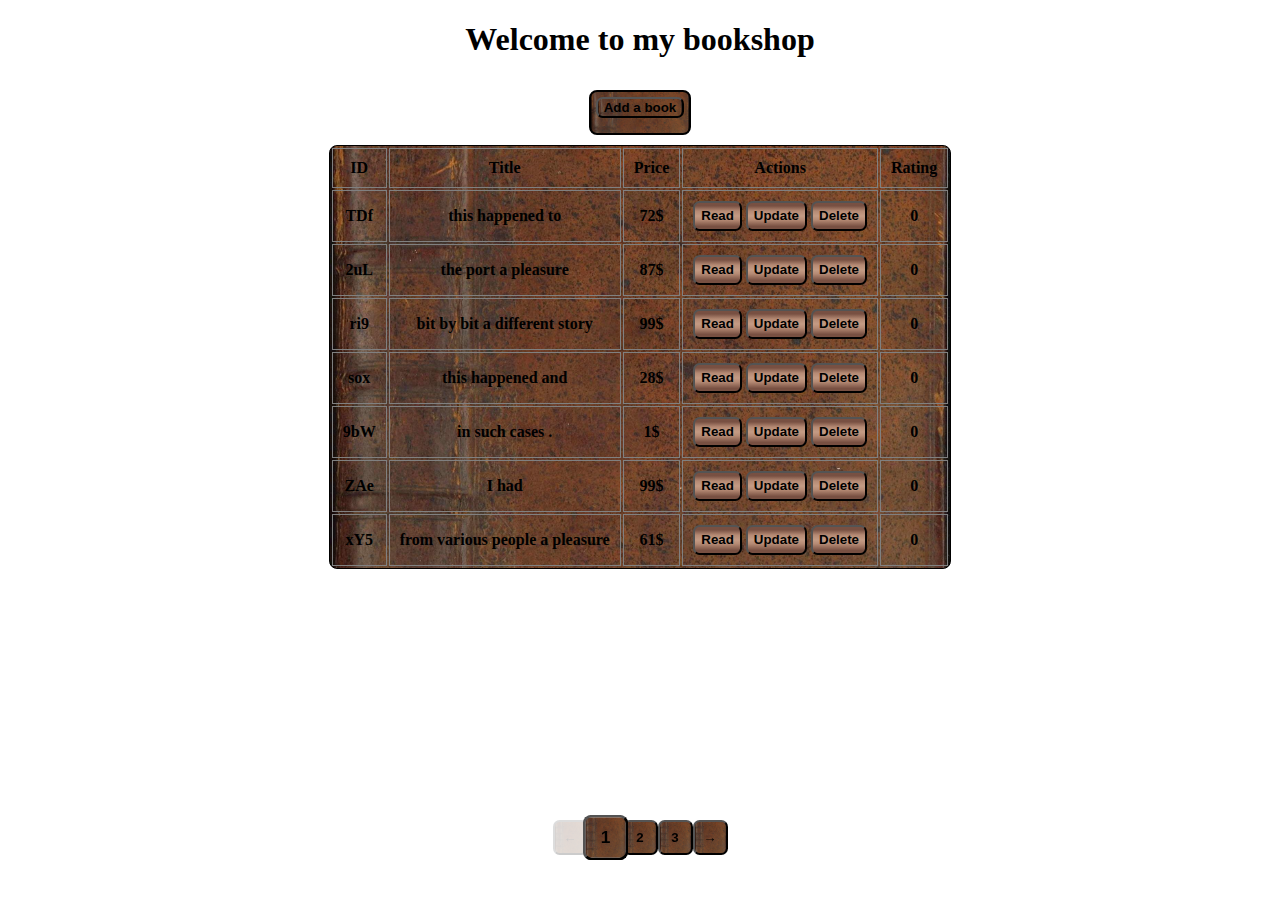
<file: projs/BookShop/index.html>
<!DOCTYPE html>
<html lang="en">

<head>
    <meta charset="UTF-8">
    <meta http-equiv="X-UA-Compatible" content="IE=edge">
    <meta name="viewport" content="width=device-width, initial-scale=1.0">
    <title>Book Shop</title>
    <link rel="stylesheet" href="css/main.css">
</head>

<body onload="init()">
    <h1>Welcome to my bookshop</h1>

    <section class="book-adding-section">
        <button class="add-book-btn" onclick="onAddBookClick()">Add a book</button>
        <section class="book-adding hide">
            <input name="book-name" type="text" placeholder="What is the book name?">
            <input name="book-price" type="text" placeholder="What is the book price?">
            <button onclick="onAddBook()">Add</button>
        </section>
    </section>

    <table class="main-table">
        <thead>
            <th>ID</th>
            <th class="sort-toggle" title="Sort list by title" onclick="onSortList('title')">Title</th>
            <th class="sort-toggle" title="Sort list by price" onclick="onSortList('price')">Price</th>
            <th>Actions</th>
            <th>Rating</th>
        </thead>
        <tbody class="table-content"></tbody>
    </table>
    <div class="pages">
        <button class="prev-page" onclick="onSetPage('prev')">&#8592;</button>
        <div class="page-numbers"></div>
        <button class="next-page" onclick="onSetPage('next')">&#8594;</button>
    </div>

    <div class="details-container hide">
        <h3 class="book-name"></h3>
        <div class="img"></div>
        <div class="content"></div>


        <div class="rate-close">
            <h6>Your rating:</h6>
            <div class="rating"><button>-</button><span class="rate">RATE</span><button>+</button></div>
        </div>
        <button class="close-modal" onclick="onCloseModal()">Close</button>
    </div>




    <script src="js/services/utils-sevice.js"></script>
    <script src="js/services/storage-sevice.js"></script>
    <script src="js/services/bookshop-sevice.js"></script>
    <script src="js/bookshop-controller.js"></script>
</body>

</html>
</file>
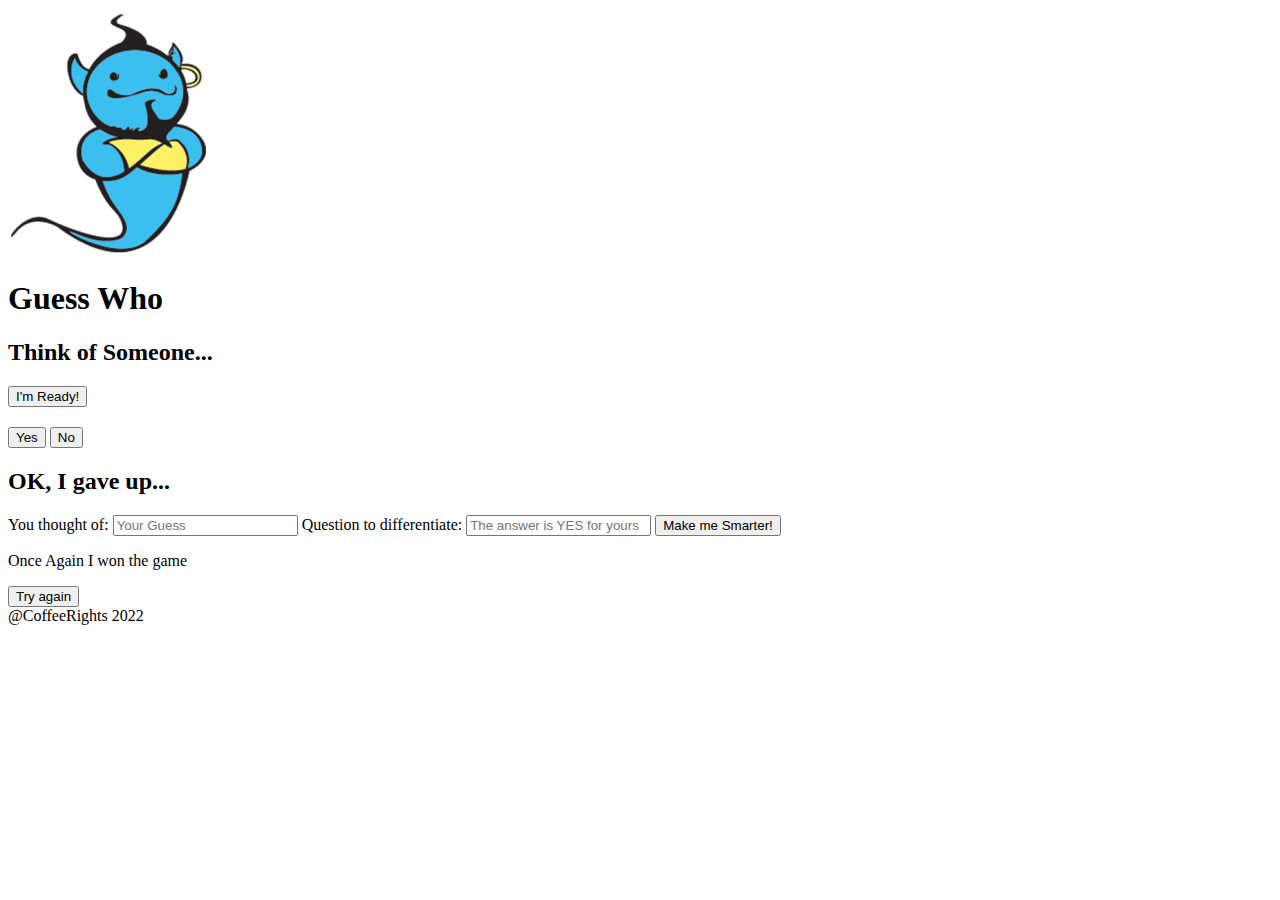
<file: projs/GuessMe/index.html>
<!DOCTYPE html>
<html lang="en">

<head>
    <meta charset="utf-8" />
    <title>Guess-Me</title>
    <link href="https://cdn.jsdelivr.net/npm/bootstrap@5.1.3/dist/css/bootstrap.min.css" rel="stylesheet" integrity="sha384-1BmE4kWBq78iYhFldvKuhfTAU6auU8tT94WrHftjDbrCEXSU1oBoqyl2QvZ6jIW3" crossorigin="anonymous">
</head>

<body class="bg-warning d-flex flex-column">
    <header class="container d-flex justify-content-center flex-column col-2">
        <img class="figure-img img-fluid rounded" src="img/layout/logo.png" />
        <h1>Guess Who</h1>
    </header>

    <main class="container d-flex justify-content-center col-8 bg-danger">
        <section class="game-start container gap-4 col-6 d-flex flex-column align-items-center p-5">
            <h2>Think of Someone...</h2>
            <button class="btn-start btn btn-outline-warning">I'm Ready!</button>
        </section>

        <section class="quest container gap-4 col-12 d-flex flex-column align-items-center p-5 d-none">
            <h2 class="d-flex justify-content-center"></h2>
            <button class="btn btn-yes btn-outline-warning">Yes</button>
            <button class="btn btn-no btn-outline-warning">No</button>
        </section>

        <section class="new-quest container gap-4 col-6 d-flex flex-column align-items-center p-5 d-none">
            <h2>OK, I gave up...</h2>

            <form class="ending-form d-flex flex-column gap-2">
                <label for="newGuess">You thought of: </label>
                <input name="newGuess" type="txt" id="newGuess" placeholder="Your Guess" required />

                <label for="newQuest">Question to differentiate:</label>
                <input name="newQuest" type="txt" id="newQuest" placeholder="The answer is YES for yours" required />

                <button type="submit" class="btn btn-add-guess btn-outline-warning">Make me Smarter!</button>
            </form>
        </section>

        <section class="game-won container gap-4 col-6 d-flex flex-column align-items-center p-5 d-none">
            <p>Once Again I won the game</p>
            <button class="restart btn btn-outline-warning">Try again</button>
        </section>
    </main>

    <nav class="navbar navbar-secondary bg-secondary fixed-bottom p-3">
        <div class="container">
            @CoffeeRights 2022
        </div>
    </nav>


    <script src="lib/jquery/jquery.js"></script>
    <script src="js/storage-service.js"></script>
    <script src="js/quest-service.js"></script>
    <script src="js/quest-controller.js"></script>
    <script src="https://cdn.jsdelivr.net/npm/bootstrap@5.1.3/dist/js/bootstrap.bundle.min.js" integrity="sha384-ka7Sk0Gln4gmtz2MlQnikT1wXgYsOg+OMhuP+IlRH9sENBO0LRn5q+8nbTov4+1p" crossorigin="anonymous"></script>
</body>

</html>
</file>
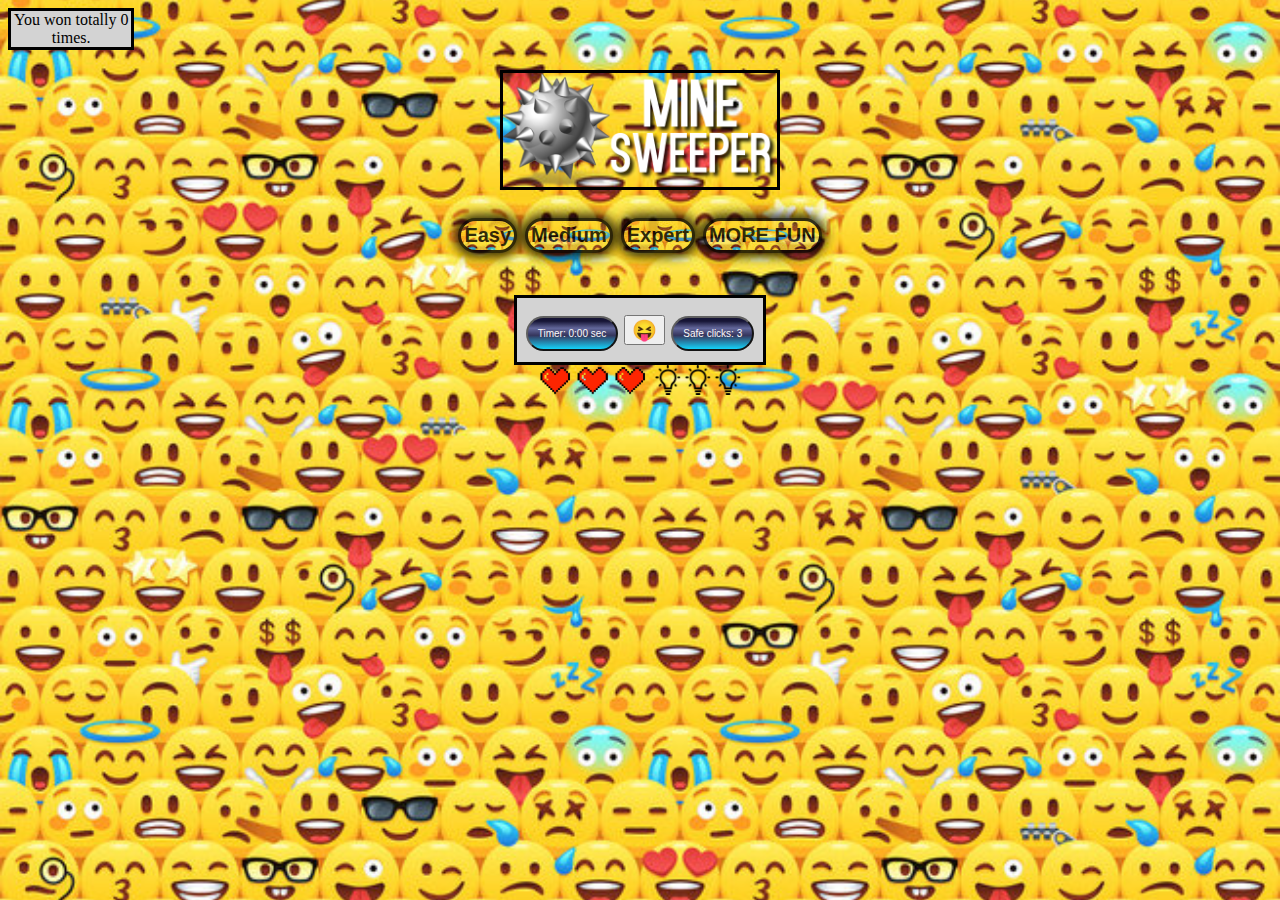
<file: projs/MineSweeper/index.html>
<!DOCTYPE html>
<html lang="en">

<head>
    <meta charset="UTF-8">
    <meta http-equiv="X-UA-Compatible" content="IE=edge">
    <meta name="viewport" content="width=device-width, initial-scale=1.0">
    <title>MineSweeper</title>
    <link rel="stylesheet" href="css/main.css">
</head>

<body onload="initGame()">


    <div class="stats">
        You won totally <span class="win-amount"></span> times.
    </div>
    <div onclick="undo(gPlays, gBoard)" class="headline">
        <img src="img/logo.png" />
    </div>
    <div class="buttons">
        <button class="button" onclick="setLevel(this)">Easy</button>
        <button class="button" onclick="setLevel(this)">Medium</button>
        <button class="button" onclick="setLevel(this)">Expert</button>
        <button class="button" onclick="showModes()">MORE FUN</button></br>
        <button class="button mode-set hide" onclick="setMode(this)">7Boom</button>
        </br>

    </div>
    <div class="frame">
        <button class="timer">Timer: <span>0</span>:00 sec</button>
        <button class="smiley" onclick="initGame()">😜</button>
        <button class="safe-click" onclick="safeClick(gBoard)">Safe clicks: <span>3</span></button>

        <div class="main-board"></div>
    </div>

    <div class="below-board">
        <div class="lives"><span></span></div>
        <div onclick="getHint(gBoard)" class="hints"><span></span></div>
    </div>


    <script src="js/utils.js"></script>
    <script src="js/main.js"></script>
</body>
</file>
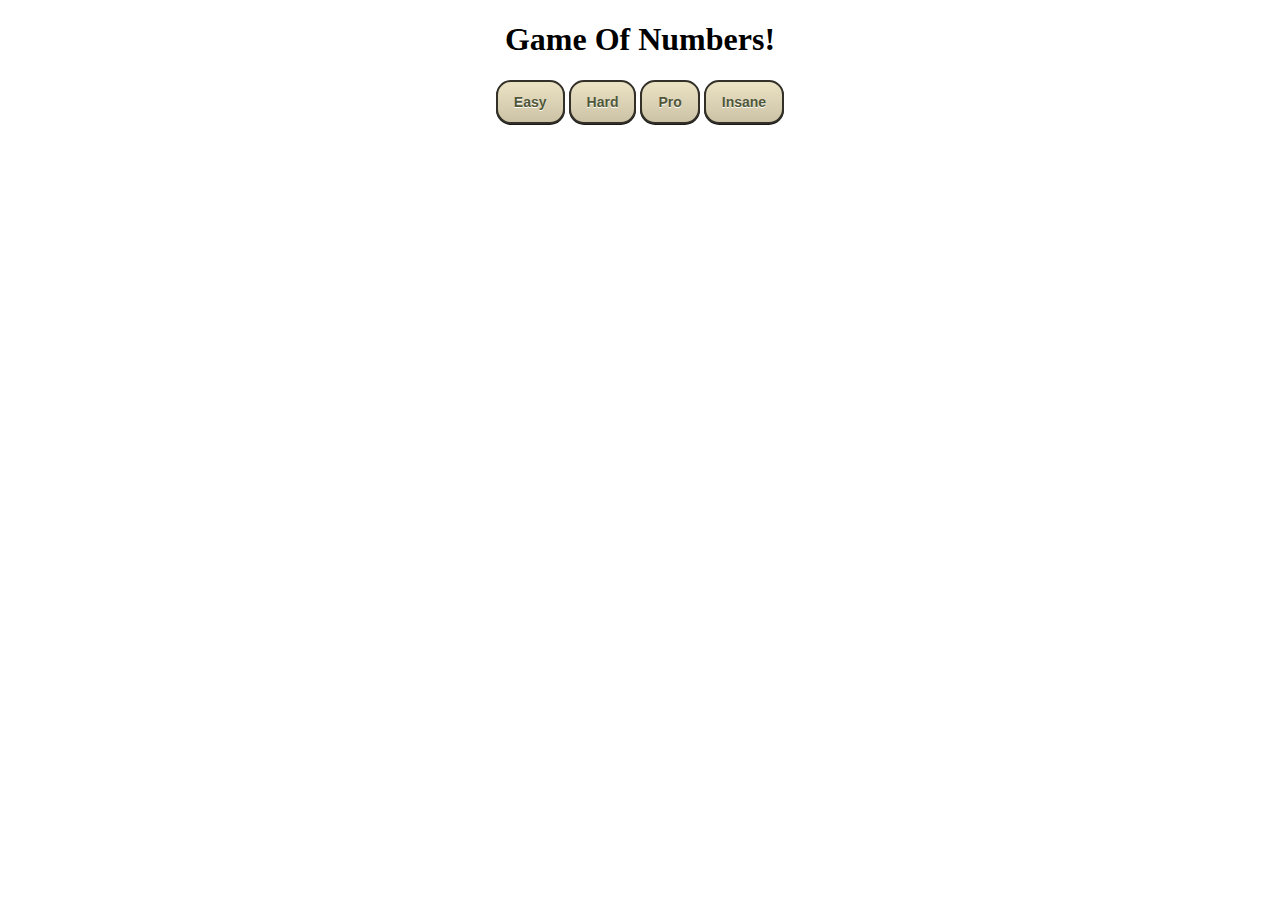
<file: projs/TouchNums/index.html>
<!DOCTYPE html>
<html lang="en">

<head>
    <meta charset="UTF-8">
    <meta http-equiv="X-UA-Compatible" content="IE=edge">
    <meta name="viewport" content="width=device-width, initial-scale=1.0">
    <title>Game of numbers!</title>
    <link rel="stylesheet" href="css/main.css">
</head>

<body onload="init()">
    <div class="timer"></div>
    <h1>Game Of Numbers!</h1>
    <button class="myButton" onclick="selectDiff(this)">Easy</button>
    <button class="myButton" onclick="selectDiff(this)">Hard</button>
    <button class="myButton" onclick="selectDiff(this)">Pro</button>
    <button class="myButton" onclick="selectDiff(this)">Insane</button>

    <table cellpadding="10">
        <tbody class="board"></tbody>
    </table>

    <script src="js/main.js"></script>
    <script src="js/util.js"></script>
</body>

</html>
</file>
<file: projs/BookShop/css/main.css>
* {
    text-align: center;
    font-weight: bold;
}

body {
    margin: 0;
    /* background: rgb(120, 80, 66); */
    /* background: radial-gradient(circle, rgba(120, 80, 66, 1) 11%, rgba(181, 138, 116, 1) 31%, rgba(196, 155, 132, 1) 50%, rgba(181, 138, 116, 1) 65%, rgba(120, 80, 66, 1) 90%); */
    background-repeat: no-repeat;
    background-attachment: fixed;
    display: flex;
    flex-direction: column;
    align-items: center;
}

.add-book-btn {
    margin-bottom: 10px;
}

.book-adding {
    margin: 10px;
    display: flex;
    flex-direction: column;
    align-items: center;
    justify-content: center;
    width: 20em;
    gap: 10px;
}

.book-adding input,
.book-adding button {
    width: 50%;
}

th,
td {
    padding: 10px;
    border: 1px solid gray;
}

td {
    border: 1px solid gray;
}

table {
    border-radius: .5em;
    border: 1px solid black;
    background-image: url('../img/bookcover.jpeg');
    background-size: cover;
}

.book-adding-section {
    display: flex;
    background-image: url('../img/bookcover.jpeg');
    background-size: cover;
    flex-direction: column;
    justify-content: center;
    align-items: center;
    margin: 10px;
    box-sizing: border-box;
    border: 2px solid black;
    border-radius: .5em;
    padding: 5px;
}

button {
    border-radius: .5em;
    background-image: url('../img/bookcover.jpeg');
    background-size: cover;
}

input {
    border-radius: 1em;
}

.button {
    cursor: pointer;
    background: linear-gradient(180deg, rgba(120, 80, 66, 1) 11%, rgba(181, 138, 116, 1) 31%, rgba(196, 155, 132, 1) 50%, rgba(181, 138, 116, 1) 65%, rgba(120, 80, 66, 1) 90%);
    border-radius: .5em;
    height: 30px;
}

.details-container {
    box-sizing: border-box;
    display: flex;
    position: fixed;
    flex-direction: column;
    align-items: center;
    min-height: 40vw;
    width: 30%;
    background-color: navajowhite;
    border-radius: 2em;
    border: 3px solid rgb(153, 101, 24);
    padding: 30px;
}

.details-container img {
    height: 50px;
}

.details-container div.content {
    flex-grow: 1;
}

.details-container div.rate-close {
    display: flex;
    flex-direction: column;
    align-items: center;
    width: 100%;
    margin-bottom: 10px;
}

.sort-toggle {
    cursor: pointer;
}

.pages {
    display: flex;
    position: fixed;
    align-items: center;
    bottom: 5%;
}

.page-numbers button.curr-page {
    transform: scale(1.3);
}

.pages button {
    height: 35px;
    width: 35px;
}

.faded {
    opacity: 20%;
}

.hide {
    display: none;
}
</file>
<file: projs/MineSweeper/css/main.css>
* {
    box-sizing: border-box;
    text-align: center;
}

body {
    background-image: URL("../img//background1.jpeg");
    background-size: cover;
}

.cell {
    border: 1px solid black;
    /* border-radius: 5px; */
    height: 30px;
    width: 30px;
    text-align: center;
    background-image: URL("../img/cover.png");
    background-size: cover;
}

.flash {
    animation-name: toggle;
    animation-duration: 8s;
}

.cell:hover {
    background-color: rgb(148, 148, 148);
}

.headline,
.buttons {
    text-align: center;
    margin-top: 20px;
    margin-bottom: 20px;
}

.button {
    background-image: URL("../img/background1.jpeg");
    opacity: 80%;
    border: 3px solid black;
    border-radius: 25px;
    color: black;
    font-weight: bold;
    padding: 3px;
    font-family: Verdana, Geneva, Tahoma, sans-serif;
    display: inline-block;
    font-size: 20px;
    margin: 4px 2px;
    cursor: pointer;
    box-shadow: 0px 0px 11px 4px #000000;
}

.safe-click,
.timer {
    background: rgb(2, 0, 36);
    background: linear-gradient(180deg, rgba(2, 0, 36, 1) 10%, rgba(87, 92, 149, 1) 33%, rgba(37, 37, 80, 1) 56%, rgba(0, 212, 255, 1) 100%);
    opacity: 90%;
    border-radius: 25px;
    color: white;
    padding: 10px;
    font-family: Verdana, Geneva, Tahoma, sans-serif;
    display: inline-block;
    font-size: 10px;
    margin: 4px 2px;
}

.frame {
    margin: auto;
    padding: 7px;
    border: 3px solid black;
    width: max-content;
    background-color: lightgray;
}

.headline img {
    height: 120px;
    border: 3px solid black;
    cursor: pointer;
}

.smiley {
    /* width: 5%; */
    font-size: 20px;
    margin-top: 10px;
}

table {
    margin: auto;
}

.main-board {
    margin: auto;
    top: 40%;
    min-width: 20%;
    height: 20%;
    margin-left: auto;
    margin-right: auto;
    text-align: center;
}

.marked {
    background-color: rgb(55, 55, 55);
}

.sellected {
    background-image: URL("../img/empty.png");
}

@keyframes toggle {
    from {
        background-image: none;
        background-color: rgb(126, 126, 126);
    }
    to {
        background-color: lightgray;
    }
}

.win {
    background-image: URL("../img/dollars.jpg");
    opacity: 0%;
    transition: 10s opacity;
}

.lives img,
.hints img {
    height: 30px;
}

.lives {
    display: inline;
}

.hints {
    display: inline;
    margin: auto;
    cursor: pointer;
    /* width: 50px; */
}

.stats {
    display: inline-block;
    ;
    margin-left: 0%;
    margin-right: 90%;
    border: 3px solid black;
    background-color: lightgray;
}

.hide {
    display: none;
    width: auto;
    height: auto;
}
</file>
<file: projs/TouchNums/css/main.css>
body {
    text-align: center;
}

table {
    margin-left: 28%;
    margin-right: 28%;
}

.board td {
    width: 80px;
    height: 50px;
    text-align: center;
    font-size: 25px;
    color: white;
    font-family: Copperplate;
    background-color: black;
    border: 2px solid gold;
}

.timer {
    text-align: center;
    font-size: 45px;
    font-family: Copperplate;
    border: 3px solid gold;
    display: none;
    float: right;
    color: gold;
}

.board td:hover {
    background-color: lightsalmon;
}

.myButton {
    box-shadow: 0px 1px 0px 0px #1c1b18;
    background: linear-gradient(to bottom, #eae0c2 5%, #ccc2a6 100%);
    background-color: #eae0c2;
    border-radius: 15px;
    border: 2px solid #333029;
    display: inline-block;
    cursor: pointer;
    color: #505739;
    font-family: Arial;
    font-size: 14px;
    font-weight: bold;
    padding: 12px 16px;
    text-decoration: none;
    text-shadow: 0px 1px 0px #ffffff;
}

.myButton:hover {
    background: linear-gradient(to bottom, #ccc2a6 5%, #eae0c2 100%);
    background-color: #ccc2a6;
}

.myButton:active {
    position: relative;
    top: 1px;
}
</file>
